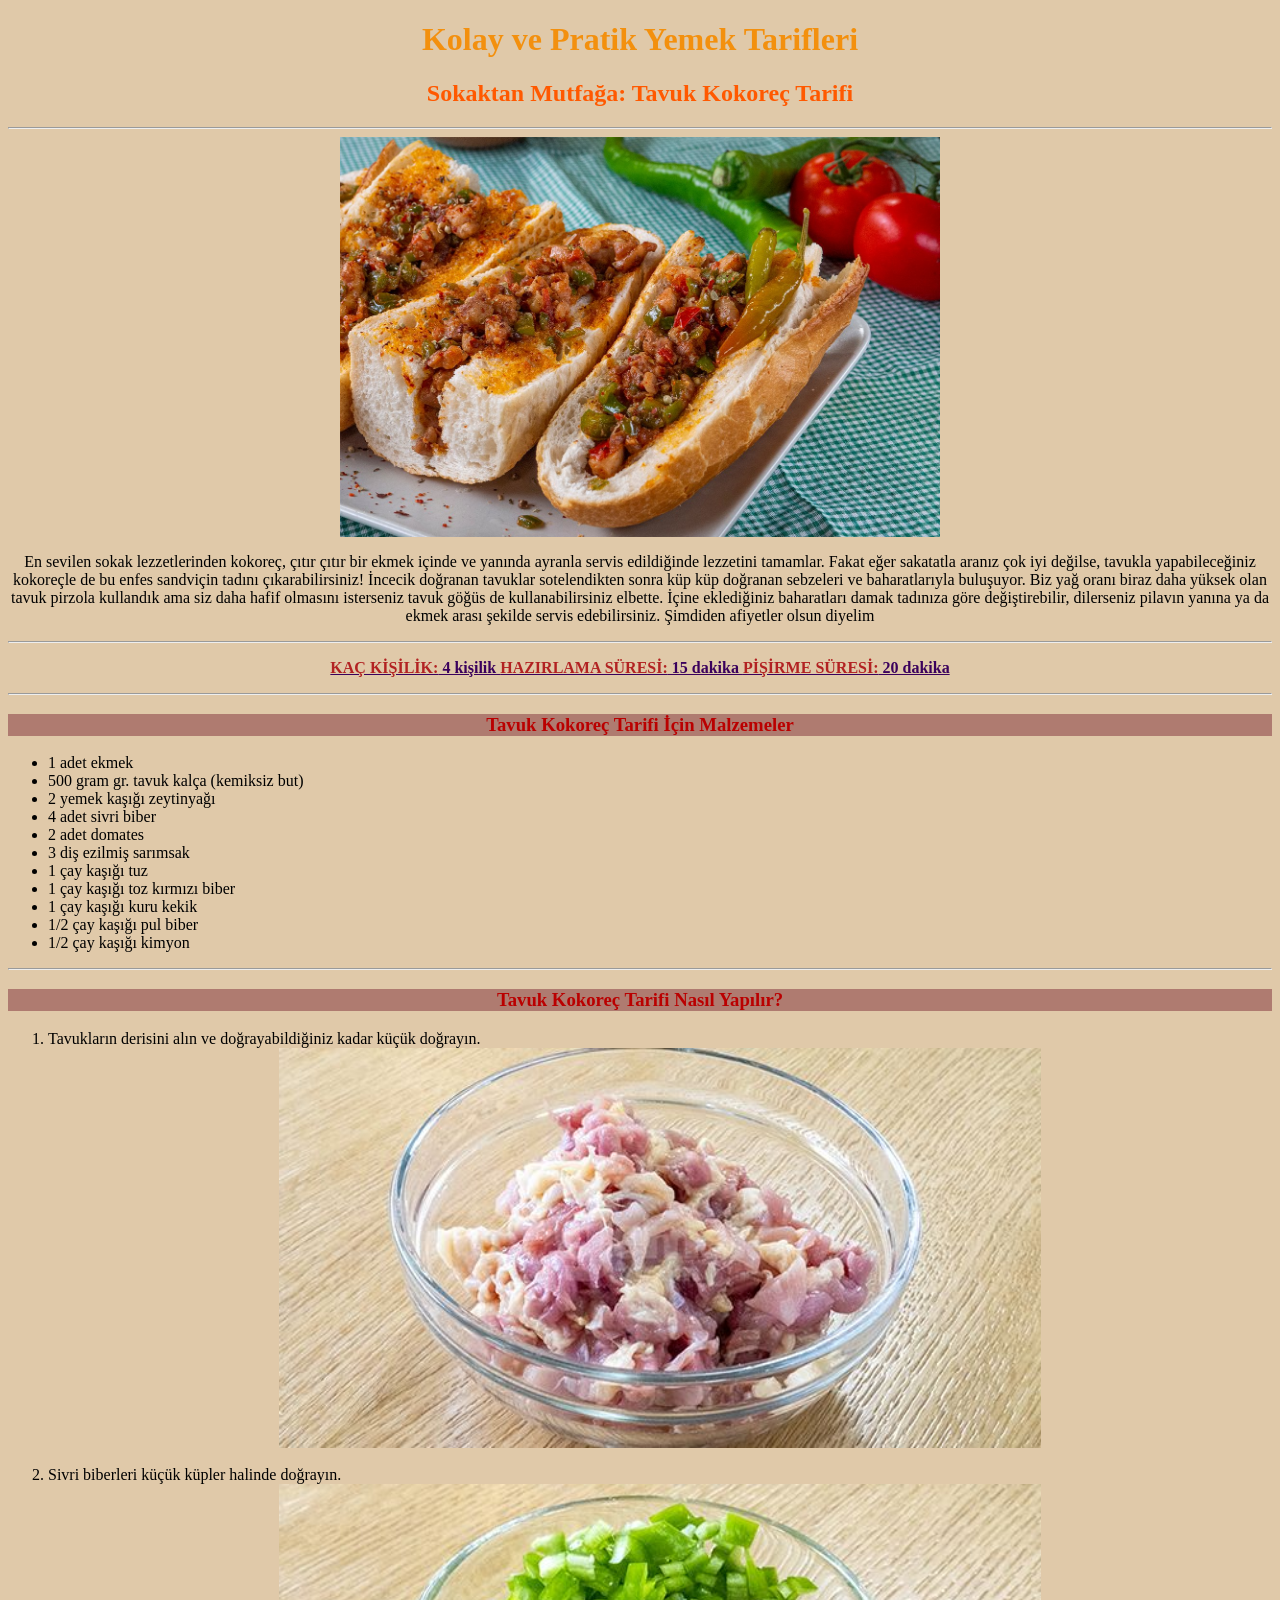
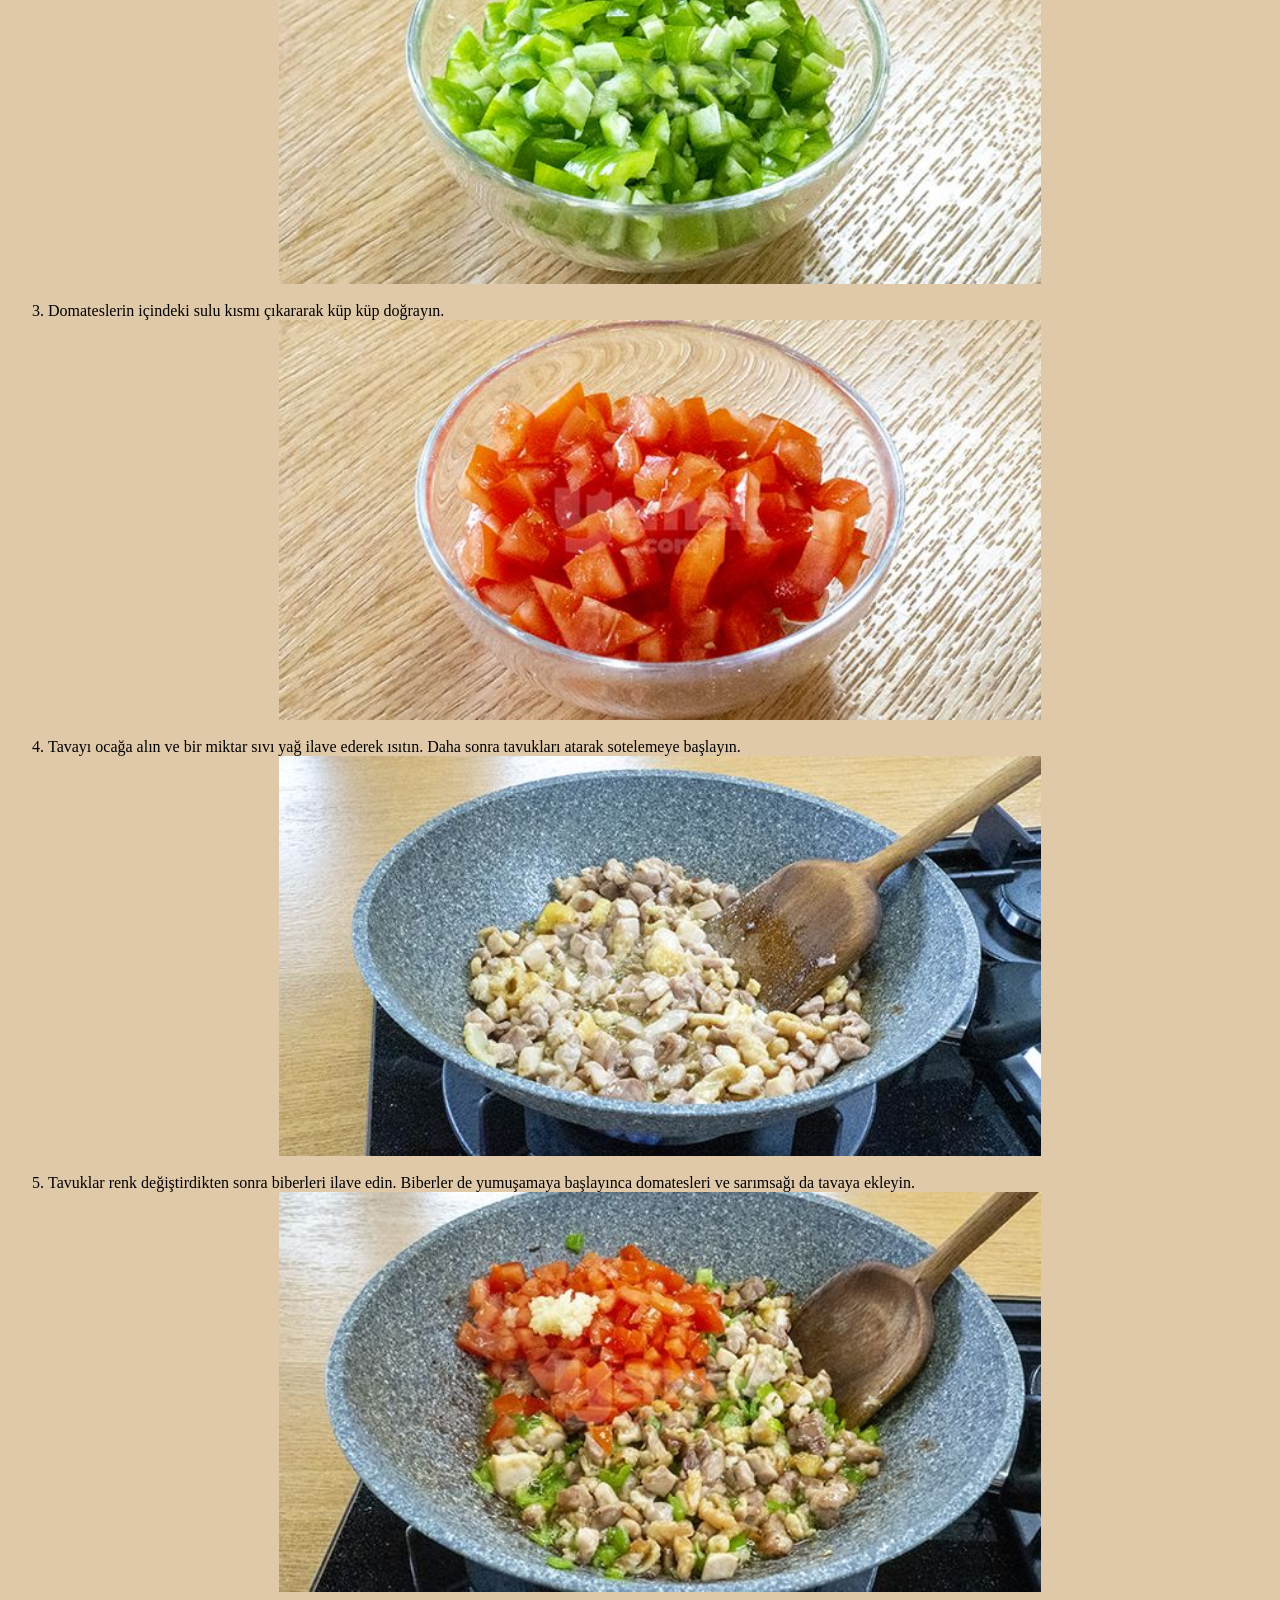
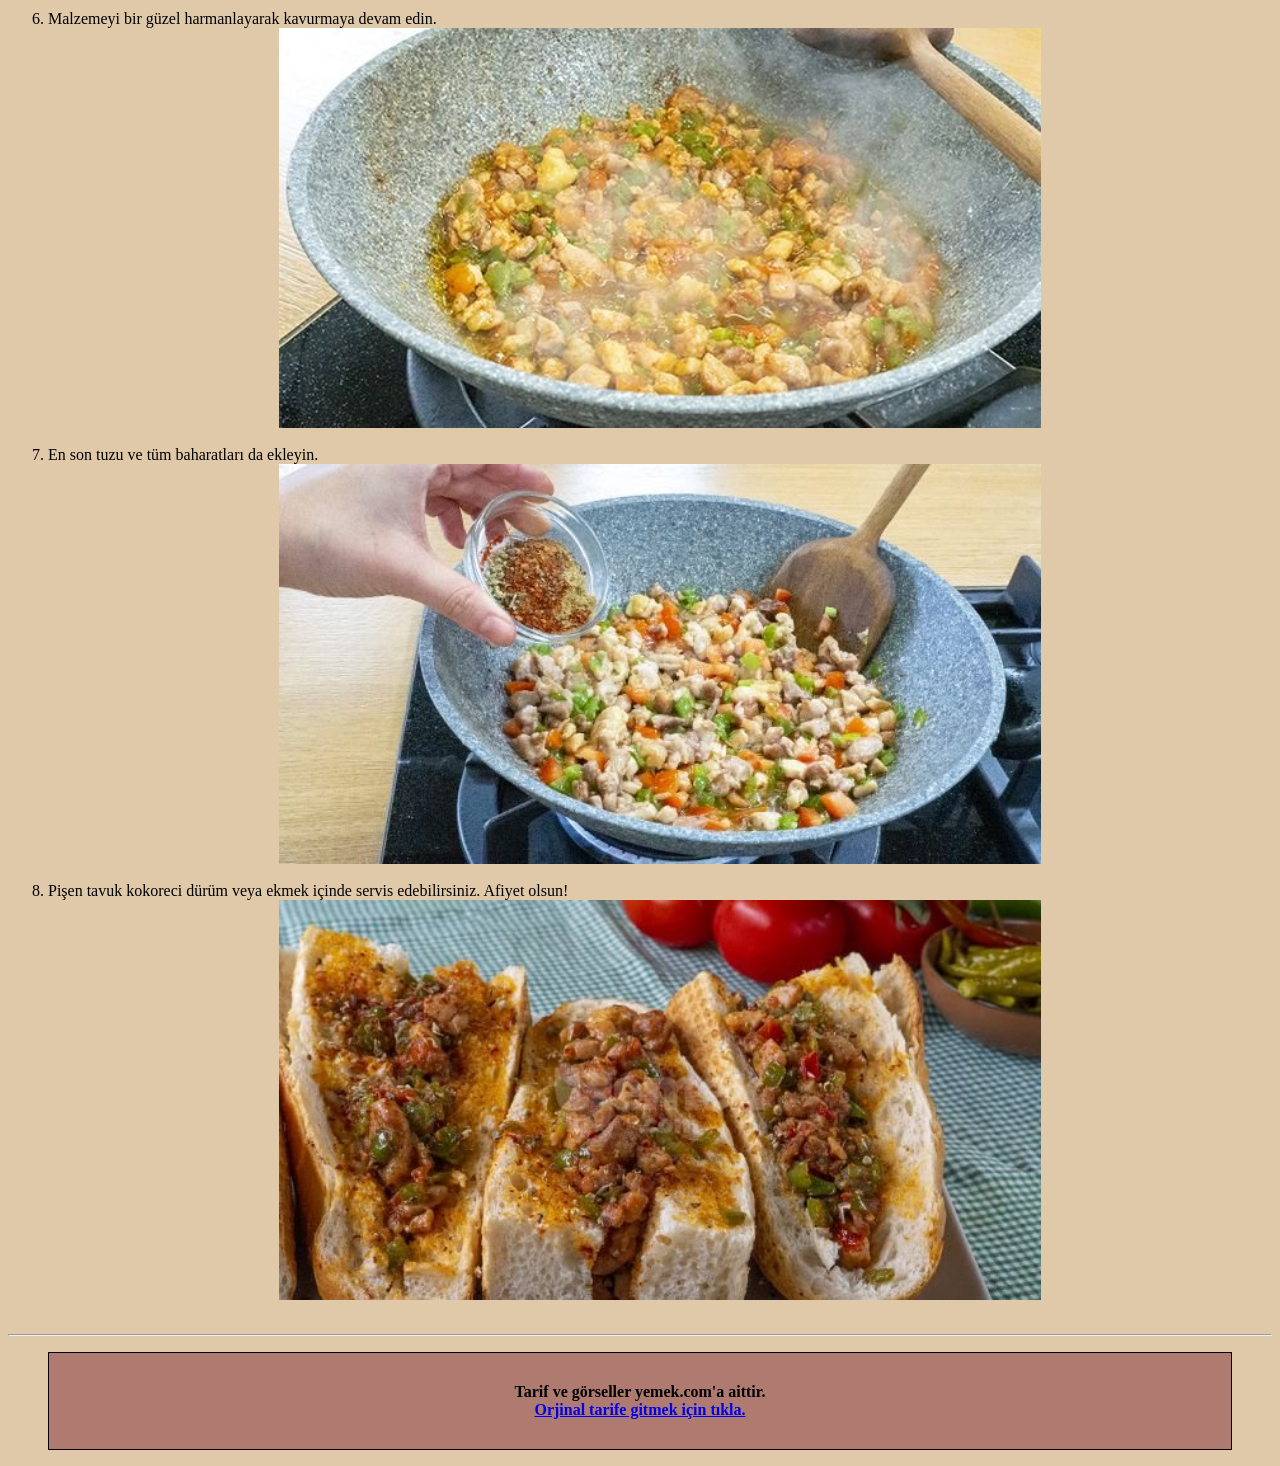
<file: Odev3/index.html>
<!DOCTYPE html>
<html lang="tr">
<head>
    <meta charset="UTF-8">
    <meta name="viewport" content="width=device-width, initial-scale=1.0">
    <title>Tavuk Kokoreç</title>
    <style>
    body{
    background-color: rgb(224, 201, 169);
    }

    header{
    text-align: center;
    }
    header h1{
    color: rgb(243, 144, 14);
    }

    header h2 {color: rgb(255, 89, 0);
    }

    .image{
    height: 400px;
    display:block; 
    margin: auto;
    }

    article p{
    text-align: center;
    }

.paragraf1{
    color: rgb(58, 0, 92);
    }

.malzeme h3 {
    color: rgb(186, 0, 0); 
    text-align: center;
    background-color: rgb(175, 123, 112);
    }

.tarif h3{
    color: rgb(186, 0, 0); 
    text-align: center;
    background-color: rgb(175, 123, 112);
    }

footer blockquote {
    text-align: center;
    border: solid 1px;
    padding: 30px;
    background-color:rgb(175, 123, 112);
}

    </style>
</head>
<body>
    <!-- Header Start-->
    <header>
    <h1>Kolay ve Pratik Yemek Tarifleri</h1>
    <h2>Sokaktan Mutfağa: Tavuk Kokoreç Tarifi</h4>
    <hr>
    </header>
    <!-- Header End-->
    <!-- Content Start-->
    <div>
        <img class="image" src="images/tavuk-kokorec-one-cikan.jpg" alt="Tavuk Kokoreç">
    </div>
    <section>
        <article>
        <p>En sevilen sokak lezzetlerinden kokoreç, çıtır çıtır bir ekmek içinde ve yanında ayranla servis edildiğinde lezzetini tamamlar. Fakat eğer sakatatla aranız çok iyi değilse, tavukla yapabileceğiniz kokoreçle de bu enfes sandviçin tadını çıkarabilirsiniz! İncecik doğranan tavuklar sotelendikten sonra küp küp doğranan sebzeleri ve baharatlarıyla buluşuyor. Biz yağ oranı biraz daha yüksek olan tavuk pirzola kullandık ama siz daha hafif olmasını isterseniz tavuk göğüs de kullanabilirsiniz elbette. İçine eklediğiniz baharatları damak tadınıza göre değiştirebilir, dilerseniz pilavın yanına ya da ekmek arası şekilde servis edebilirsiniz. Şimdiden afiyetler olsun diyelim </p>
        <hr>
        <p class="paragraf1">
            <b><u>
            <span style="color: firebrick;">KAÇ KİŞİLİK:</span>
            4 kişilik
            <span style="color: firebrick;">HAZIRLAMA SÜRESİ:</span>
            15 dakika
            <span style="color: firebrick;">PİŞİRME SÜRESİ:</span>
            20 dakika
            </u></b>
        </p>
        <hr>
        </article>
        <div class="malzeme">
            <h3>Tavuk Kokoreç Tarifi İçin Malzemeler</h3>
                <ul>
                    <li>1 adet ekmek</li>
                        
                    <li>500 gram
                        gr.
                        tavuk kalça
                        (kemiksiz but)</li>
                    <li>2
                        yemek kaşığı
                        zeytinyağı</li>
                    <li>4
                        adet
                        sivri biber</li>
                    <li>2
                        adet
                        domates</li>
                        <li>3
                            diş
                            ezilmiş sarımsak</li>
                        <li>1
                            çay kaşığı
                            tuz</li>
                        <li>1
                            çay kaşığı
                            toz kırmızı biber</li>
                        <li>1
                            çay kaşığı
                            kuru kekik</li>
                        <li>1/2
                            çay kaşığı
                            pul biber</li>
                        <li>1/2
                            çay kaşığı
                            kimyon</li>
                </ul>
        </div>
        <hr>
        <div class="tarif">
        <h3>Tavuk Kokoreç Tarifi Nasıl Yapılır?</h3>
            <ol>
                <li>Tavukların derisini alın ve doğrayabildiğiniz kadar küçük doğrayın. </li><img class="image" src="images/tavuk-kokorec-asama-1.jpg" alt="Tavuk Kokoreç"><br>
                <li>Sivri biberleri küçük küpler halinde doğrayın.</li><img class="image" src="images/tavuk-kokorec-asama-3.jpg" alt="Tavuk Kokoreç"><br>
                <li>Domateslerin içindeki sulu kısmı çıkararak küp küp doğrayın.</li><img class="image" src="images/tavuk-kokorec-asama-2.jpg" alt="Tavuk Kokoreç"><br>
                <li>Tavayı ocağa alın ve bir miktar sıvı yağ ilave ederek ısıtın. Daha sonra tavukları atarak sotelemeye başlayın.</li><img class="image" src="images/tavuk-kokorec-asama-4.jpg" alt="Tavuk Kokoreç"><br>
                <li>Tavuklar renk değiştirdikten sonra biberleri ilave edin. Biberler de yumuşamaya başlayınca domatesleri ve sarımsağı da tavaya ekleyin.</li><img class="image" src="images/tavuk-kokorec-asama-6.jpg" alt="Tavuk Kokoreç"><br>
                <li>Malzemeyi bir güzel harmanlayarak kavurmaya devam edin.</li><img class="image" src="images/tavuk-kokorec-asama-8.jpg" alt="Tavuk Kokoreç"><br>
                <li>En son tuzu ve tüm baharatları da ekleyin.</li><img class="image" src="images/tavuk-kokorec-asama-7.jpg" alt="Tavuk Kokoreç"><br>
                <li>Pişen tavuk kokoreci dürüm veya ekmek içinde servis edebilirsiniz. Afiyet olsun!</li><img class="image" src="images/tavuk-kokorec-asama-9.jpg" alt="Tavuk Kokoreç"><br>
            </ol>
        </div>
        <hr>
        </section>

    <!-- Content End-->
    <!-- Footer Start-->  
    <footer>
        <blockquote> <b>
            Tarif ve görseller yemek.com'a aittir.
            <br>
            <a href="https://yemek.com/tarif/tavuk-kokorec/">Orjinal tarife gitmek için tıkla.</a>
        </b>
        </blockquote>
        </footer>

    <!-- Footer End-->
</body>
</html>
</file>
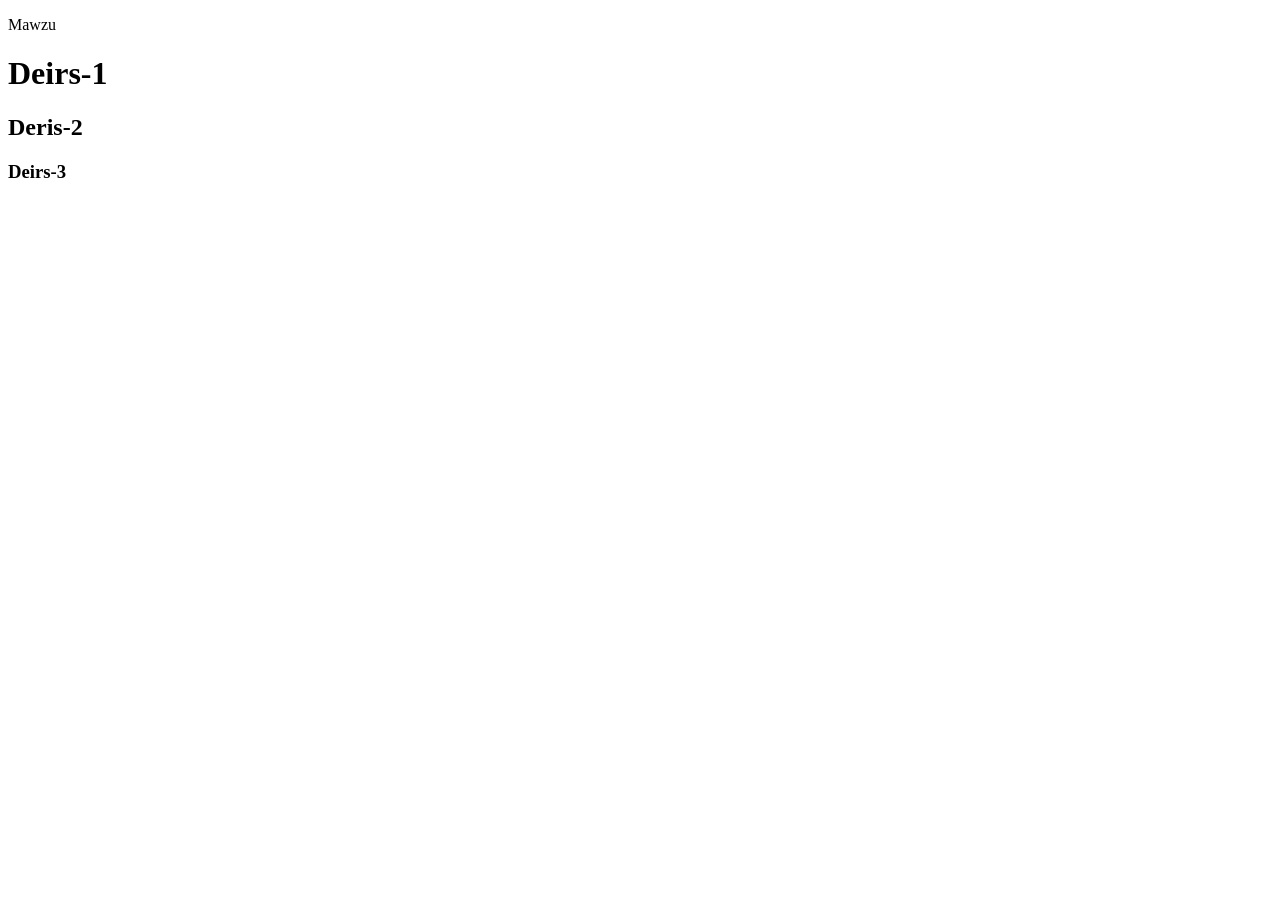
<file: Html-main/1-deris.html>
<!DOCTYPE html>
<html lang="en">
<head>
    <meta charset="UTF-8">
    <meta http-equiv="X-UA-Compatible" content="IE=edge">
    <meta name="viewport" content="width=device-width, initial-scale=1.0">
    <title>Deis-1</title>
</head>
<body>
 <P>Mawzu</P>   
 <h1>Deirs-1</h1>
 <h2>Deris-2</h2>
 <h3>Deirs-3</h3>
</body>
</html>
</file>
